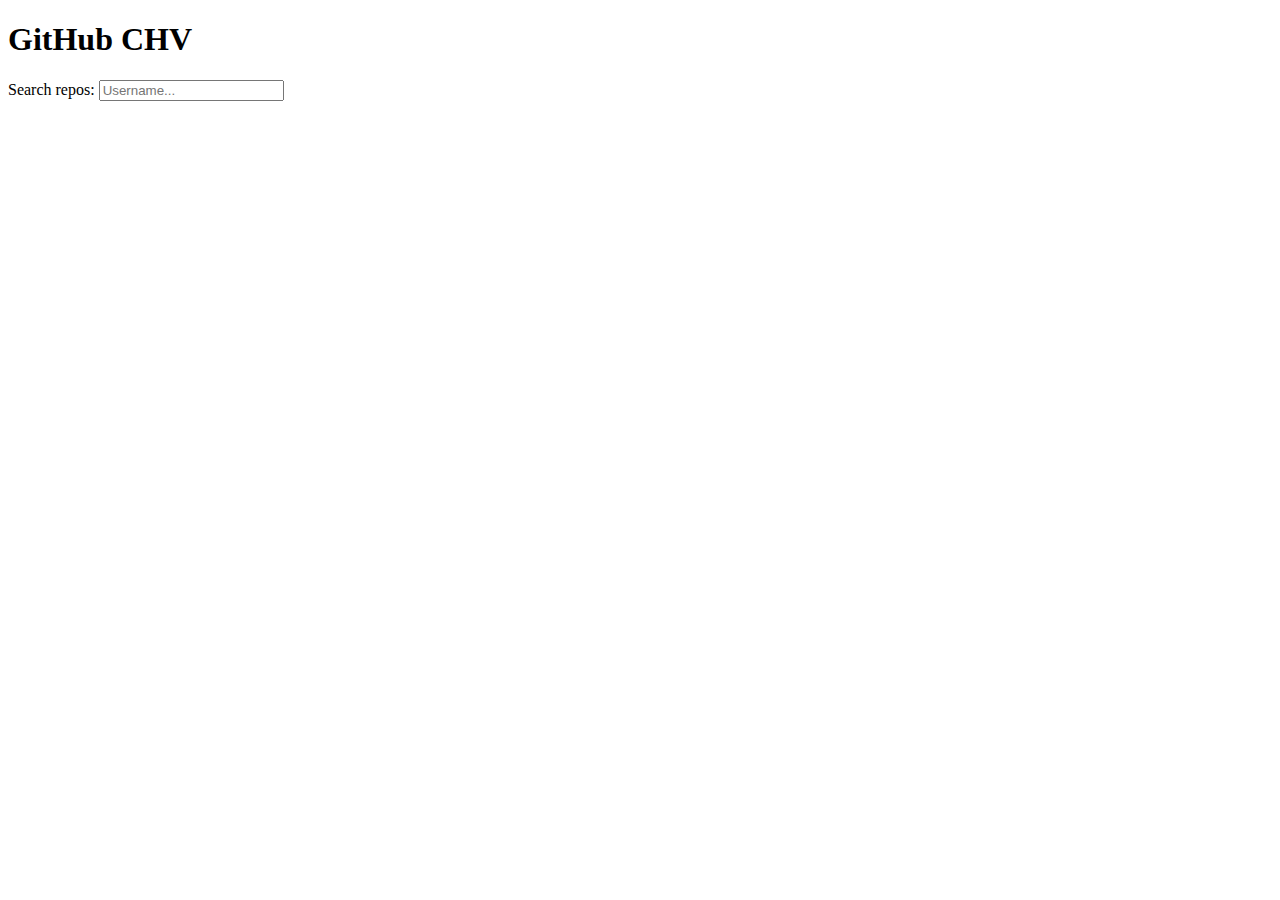
<file: webapp/index.html>
<!DOCTYPE html>
<html lang="en-US">
	<head>
		<title>Code History Visualizer</title>

		<meta charset="UTF-8"/>
		<meta name="viewport" content="width=device-width">
		<link rel="stylesheet" href="https://maxcdn.bootstrapcdn.com/bootstrap/3.3.6/css/bootstrap.min.css" integrity="sha384-1q8mTJOASx8j1Au+a5WDVnPi2lkFfwwEAa8hDDdjZlpLegxhjVME1fgjWPGmkzs7" crossorigin="anonymous"/>
		<link rel="stylesheet" type="text/css" href="./css/styles.css"/>
  		<link href="https://fonts.googleapis.com/css?family=Roboto:400,500,700" rel="stylesheet" type="text/css"/>

		<script data-main="app/main" src="lib/require.js"></script>
	</head>

	<body>
	<section class="container" id="search">
		<h1>GitHub CHV</h1> 
		<div id="searchBar">
			<form data-bind="submit:search">
				Search repos:
				<input placeholder="Username..." type="search" data-bind="value:query, valueUpdate:'afterkeydown'"></input>
			</form>
		</div>
	
	<section id="data">
		<div data-bind="if: username" class='profile'> 
			<a data-bind="attr: { href:html_url }" target='_blank'>
				<img class='avatar' data-bind="attr: { src:avatar_url }">
				<h3 data-bind="text:username"/>
				<h4>@<span data-bind="text:login"/></h4>
			</a>
			<div>Followers: <span data-bind="text:followers"></span></div>
			<div>Following: <span data-bind="text:following"></span></div>
		</div>
		<h4 data-bind="visible:repos().length>0">
			<strong data-bind="visible:!repo()">Public Repositories:</strong>
			<strong data-bind="visible:repo()">Selected Repository:</strong>
		</h4>
		<div data-bind="foreach:repos">
				<ul data-bind="visible: isActive()" class="list-group">
					<li class="list-group-item active">
						<h5 class="repoName" data-bind="style: {'font-size': ($parent.repo()!='') ? '200%' : '100%'}">
							<span class="glyphicon glyphicon-book" aria-hidden="true"></span>&nbsp&nbsp&nbsp
							<span data-bind="text:name"></span>
						</h5>
					</li>
					<li class="list-group-item">
						Forks: <span data-bind="text:forks_count"></span>
					</li> 
					<li class="list-group-item">
						Size: <span data-bind="text:size"></span> KB
					</li> 
					<li class="list-group-item">
						Created: <span data-bind="text:created_at"></span>
					</li>
					<li class="list-group-item">
						Published: <span data-bind="text:pushed_at"></span>
					</li>
					<li class="list-group-item">
						Last Updated: <span data-bind="text:updated_at"></span>
					</li>
					<li class="list-group-item">
						<button data-bind="click: $parent.toggleActive, css : {'active' : isActive()}">
							<span data-bind="text:$parent.selectText"></span>
						</button>
						<a target="_blank" data-bind="attr:{href:html_url}">GitHub link</a>
					</li>
				</ul>
		</div>
	</section>
	</section>

	<section class="container" id="info" data-bind="visible:(repo()!='')">
		<div id="graph"/>
		
		<ul id="filelist" data-bind="visible:(repo()!='')" >
		</ul>

		<ul id="commitlist" data-bind="foreach: commitlist, visible:(repo()!='')" class="list-group">
			<li class="list-group-item" data-bind="text:formatted()"/>
		</ul>

	</section>

	</body>
</html>
</file>
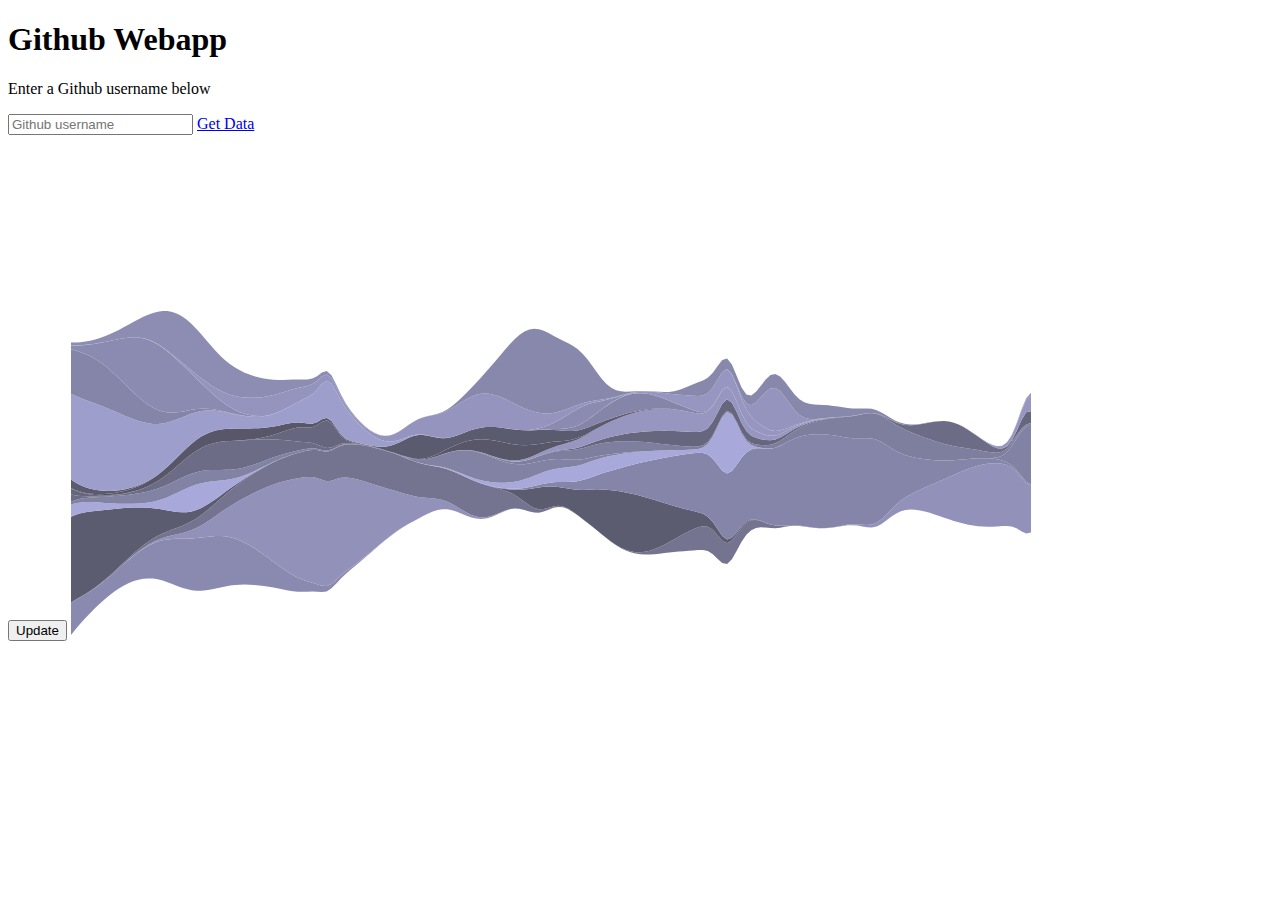
<file: WebAppGit/index.html>
<!DOCTYPE html> 
<html lang="en"> 
	<head>
		<meta charset="UTF-8"/>
		<meta name="viewport" content="width=device-width">
		<title>Github App</title> 
		<link rel="stylesheet" href="https://maxcdn.bootstrapcdn.com/bootstrap/3.3.6/css/bootstrap.min.css" integrity="sha384-1q8mTJOASx8j1Au+a5WDVnPi2lkFfwwEAa8hDDdjZlpLegxhjVME1fgjWPGmkzs7" crossorigin="anonymous"/>
		<link rel="stylesheet" type="text/css" href="./css/styles.css"/>
  		<link href="https://fonts.googleapis.com/css?family=Roboto:400,500,700" rel="stylesheet" type="text/css"/>
	</head>
	<body>
		<section class="container">
			<h1>Github Webapp</h1> 
			<p>Enter a Github username below</p>
			<input type="text" name="g-username" id="username" placeholder="Github username"/>
			<a href="#" class="btn btn-primary" id="submit">Get Data</a>
			<section id="data"></section>
		</section> 
		<script src="https://ajax.googleapis.com/ajax/libs/jquery/2.2.2/jquery.min.js"></script>
		<script src="./js/script.js" type="text/javascript"></script>

	</body>
</html> 



<button onclick="transition()">Update</button>
<script src="./js/d3.min.js"></script>
<script>

var n = 20, // number of layers
    m = 200, // number of samples per layer
    stack = d3.layout.stack().offset("wiggle"),
    layers0 = stack(d3.range(n).map(function() { return bumpLayer(m); })),
    layers1 = stack(d3.range(n).map(function() { return bumpLayer(m); }));

var width = 960,
    height = 500;

var x = d3.scale.linear()
    .domain([0, m - 1])
    .range([0, width]);

var y = d3.scale.linear()
    .domain([0, d3.max(layers0.concat(layers1), function(layer) { return d3.max(layer, function(d) { return d.y0 + d.y; }); })])
    .range([height, 0]);

var color = d3.scale.linear()
    .range(["#aad", "#556"]);

var area = d3.svg.area()
    .x(function(d) { return x(d.x); })
    .y0(function(d) { return y(d.y0); })
    .y1(function(d) { return y(d.y0 + d.y); });

var svg = d3.select("body").append("svg")
    .attr("width", width)
    .attr("height", height);

svg.selectAll("path")
    .data(layers0)
  .enter().append("path")
    .attr("d", area)
    .style("fill", function() { return color(Math.random()); });

function transition() {
  d3.selectAll("path")
      .data(function() {
        var d = layers1;
        layers1 = layers0;
        return layers0 = d;
      })
    .transition()
      .duration(2500)
      .attr("d", area);
}

// Inspired by Lee Byron's test data generator.
function bumpLayer(n) {

  function bump(a) {
    var x = 1 / (.1 + Math.random()),
        y = 2 * Math.random() - .5,
        z = 10 / (.1 + Math.random());
    for (var i = 0; i < n; i++) {
      var w = (i / n - y) * z;
      a[i] += x * Math.exp(-w * w);
    }
  }

  var a = [], i;
  for (i = 0; i < n; ++i) a[i] = 0;
  for (i = 0; i < 5; ++i) bump(a);
  return a.map(function(d, i) { return {x: i, y: Math.max(0, d)}; });
}

</script>
</file>
<file: webapp/css/styles.css>
/* Styles for Github Webapp */ 
.avatar {
	width: 100px;
	height: 100px; 
	float: left;
	margin-right: 15px;
}

.fllwrs {
	text-align: center;
	color: red;
}

ul {
	list-style-type: none; 
	padding-left: 0;
}

#repoName.selected {
	font-size: 200%;
}

.btn-warning {
	margin-bottom: 5px;
}

.alert {
	margin-top: 20px;
}
</file>
<file: WebAppGit/css/styles.css>
/* Styles for Github Webapp */ 
.avatar {
	width: 100px;
	height: 100px; 
	float: left;
	margin-right: 15px;
}

.fllwrs {
	text-align: center;
	color: red;
}

ul {
	list-style-type: none; 
	padding-left: 0;
}

.btn-warning {
	margin-bottom: 5px;
}

.alert {
	margin-top: 20px;
}
</file>
